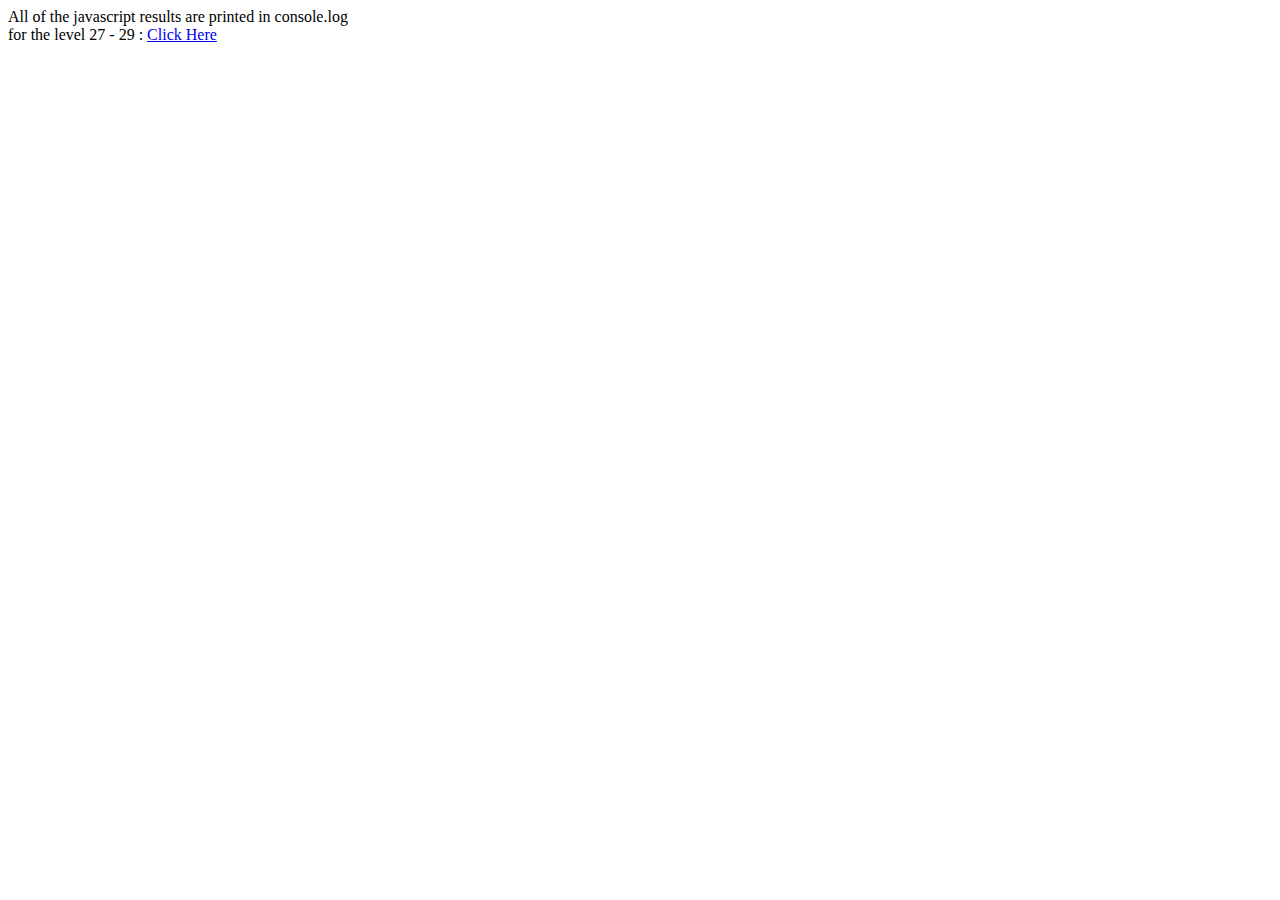
<file: index.html>
<!DOCTYPE html>
<html lang="en">
<head>
    <meta charset="UTF-8">
    <meta name="viewport" content="width=device-width, initial-scale=1.0">
    <meta http-equiv="X-UA-Compatible" content="ie=edge">
    <title>Javascript Project Challenge Level 0 - 26</title>
</head>
<body>
    <div>All of the javascript results are printed in console.log</div>
    <div>for the level 27 - 29 : <a href="level27.html">Click Here</a></div>
        <script src="index.js"></script>
</body>
</html>
</file>
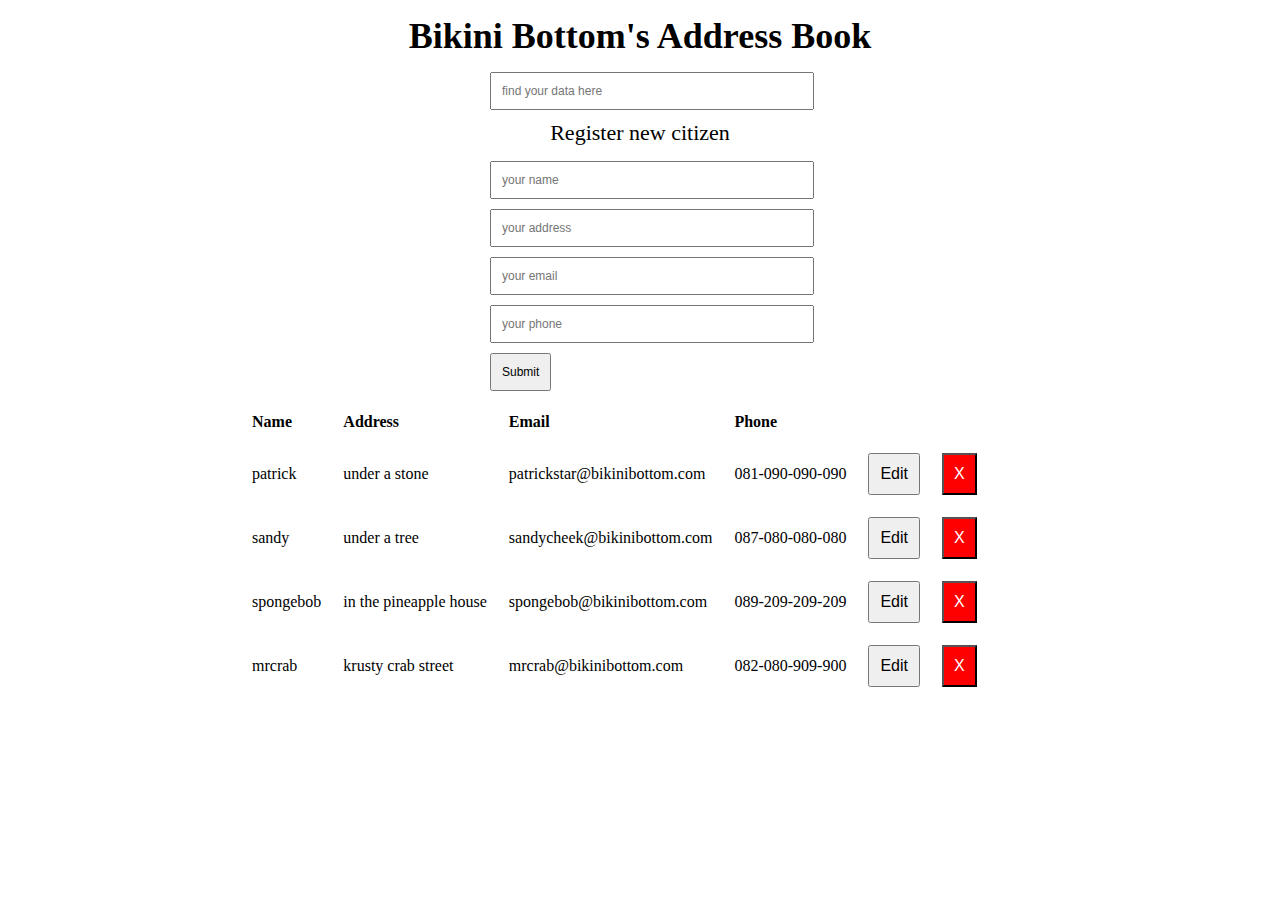
<file: addressbook.html>
<!DOCTYPE html>
<html lang="en">
<head>
    <meta charset="UTF-8">
    <meta name="viewport" content="width=device-width, initial-scale=1.0">
    <meta http-equiv="X-UA-Compatible" content="ie=edge">
    <title>Address Book</title>
    <link rel='stylesheet' type='text/css' href="addressbook.css">
</head>
<body>
<div class="container">
    <header>
        <h1>Bikini Bottom's Address Book</h1>
        <div class="search-bar">
            <input type="text" id="search" class="search" placeholder="find your data here">
        </div>
    </header>
    <div class="addressbook">
        <div class="desc">Register new citizen</div>
        <div class="input">
            <form>
            <input type="text" id="nameInput" placeholder="your name">
            <input type="text" id="addressInput" placeholder="your address">
            <input type="text" id="emailInput" placeholder="your email">
            <input type="text" id="phoneInput" placeholder="your phone">
            <input type="submit">
            </form>
            <div clas="error"></div>
        </div>
        <div class="output">
            <table id="table">
                <thead>
                    <td>Name</td>
                    <td>Address</td>
                    <td>Email</td>
                    <td>Phone</td>
                </thead>
                <tbody id="book">

                </tbody>
            </table>
        </div>
    </div>
</div>
<script src="addressbook.js"></script>
</body>
</html>
</file>
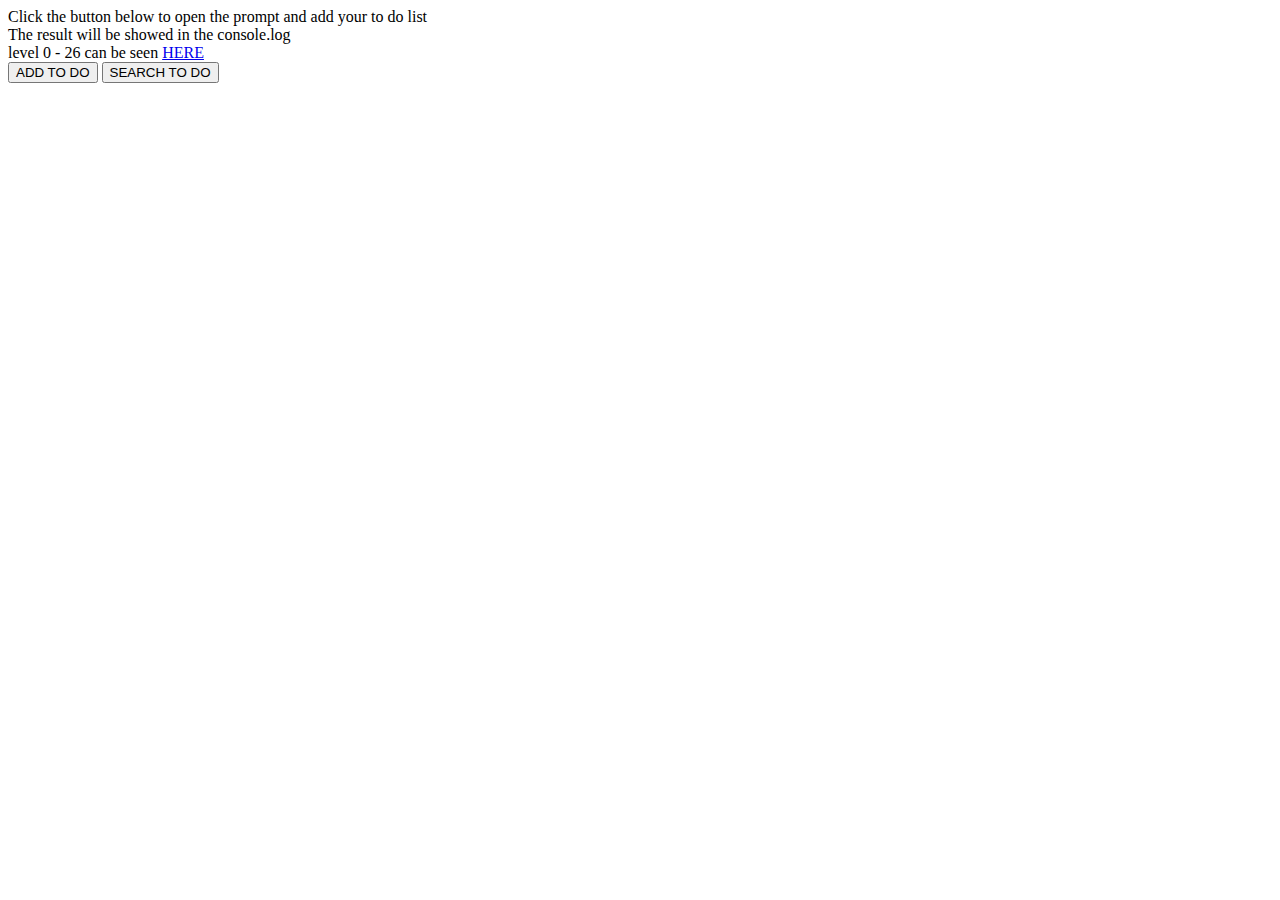
<file: level27.html>
<!DOCTYPE html>
<html lang="en">
<head>
    <meta charset="UTF-8">
    <meta name="viewport" content="width=device-width, initial-scale=1.0">
    <meta http-equiv="X-UA-Compatible" content="ie=edge">
    <title>TO DO</title>
</head>
<body>
    <div>Click the button below to open the prompt and add your to do list</div>
    <div>The result will be showed in the console.log</div>
    <div>level 0 - 26 can be seen <a href="index.html">HERE</a></div>
    <button id="todo">ADD TO DO</button>
    <button id="search">SEARCH TO DO</button>
    <script src="level27.js"></script>
</body>
</html>
</file>
<file: addressbook.css>
*{
    margin: 0;
    padding: 0;
    font-size: 12px;
}

.container {
    width: 1140px;
    margin : 0 auto;
}

h1 {
    font-size: 36px;
    text-align: center;
    margin: 15px;
}

header{
    width: 1140px;
}
.search-bar {
    width: 300px;
    margin: 10px auto;
}
.search {
    width: 300px;
    padding: 10px;
}

.desc {
    text-align: center;
    font-size: 22px;
    margin-bottom: 15px;
}
.input {
    margin: 10px auto;
    width: 300px;
}

.input input[type='text'] {
    width: 100%;
    margin-bottom: 10px;
    padding: 10px;
}

.input input[type='submit'] {
    padding: 10px;
}

.output {
    width: 800px;
    margin: 0 auto;
}
.output thead{
    font-weight: bold;
}
.output td{
    font-size: 16px;
    padding: 10px;
}

.output td input {
    width: 100%;
}

.output td button {
    padding: 10px;
    font-size: 16px;
}

.delete {
    background: red;
    color: white;
}

.editInput {
    width: 100%;
    padding: 5px;
}
</file>
